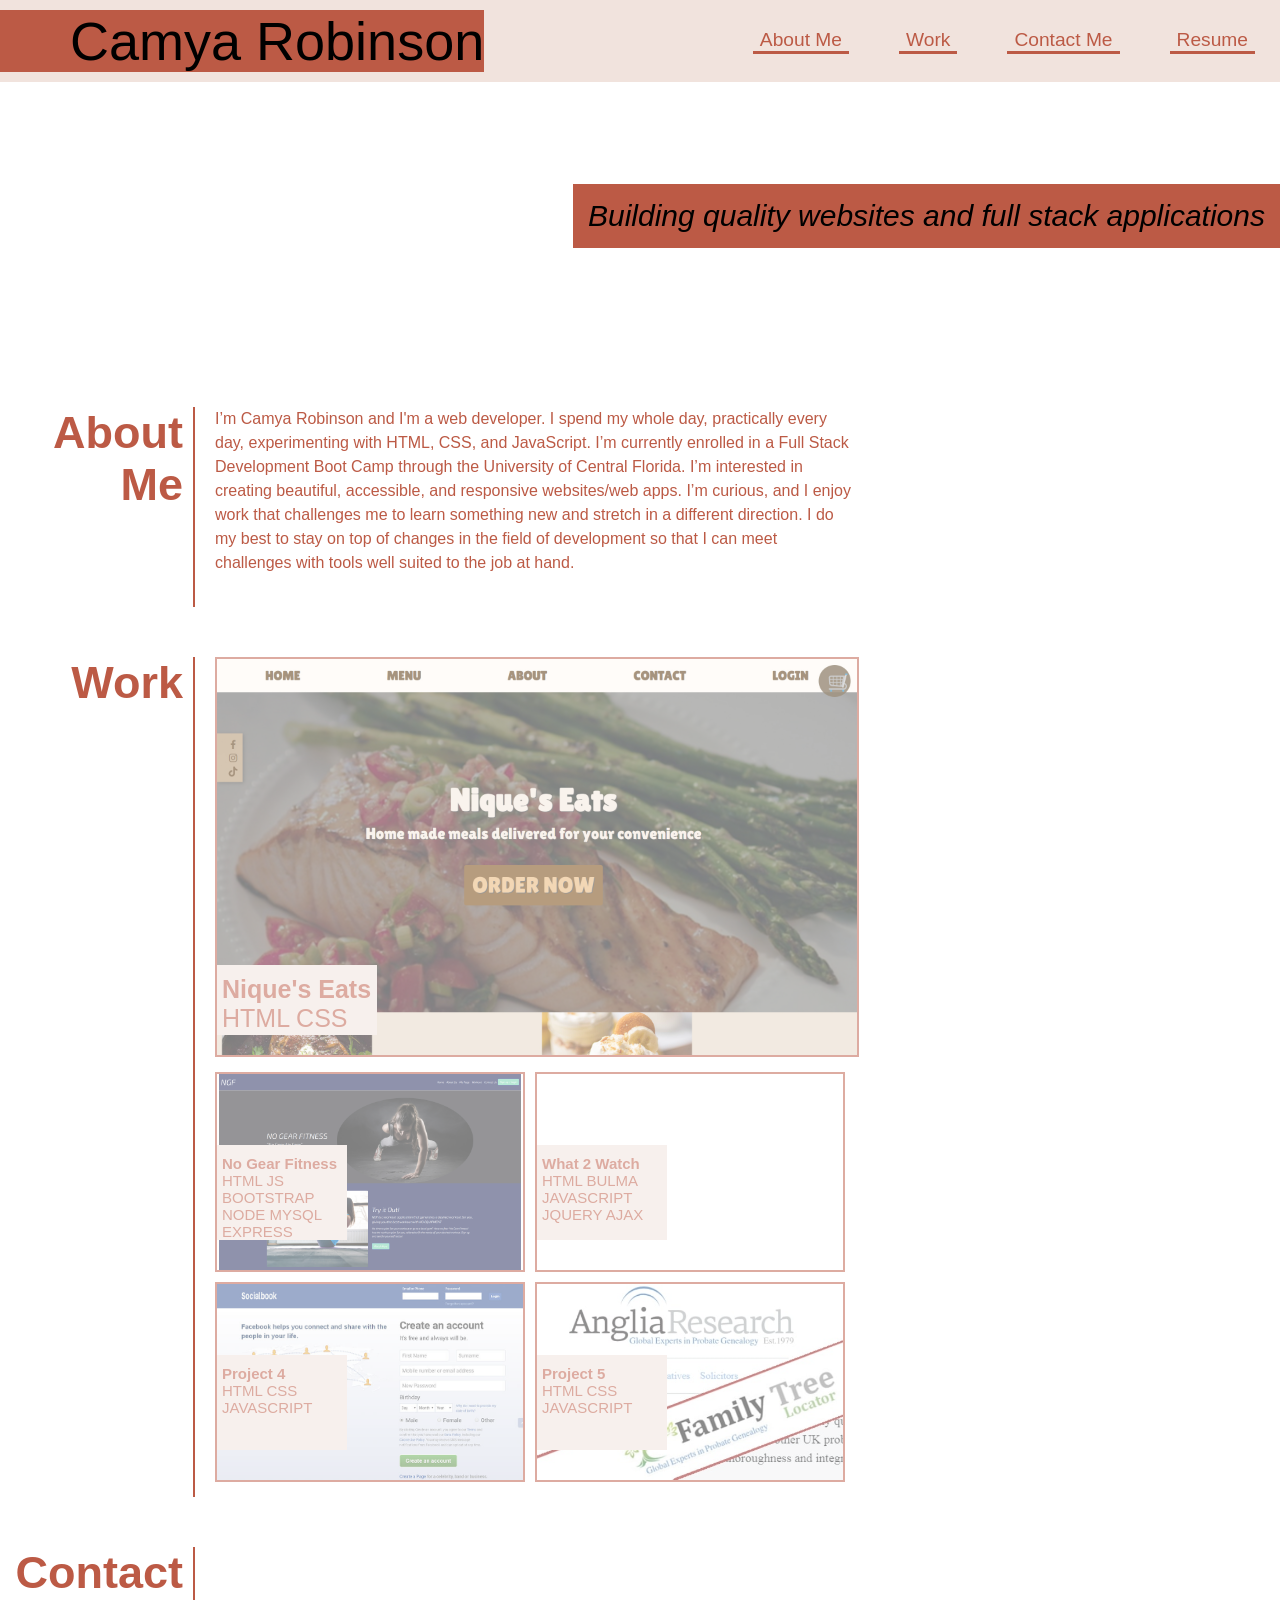
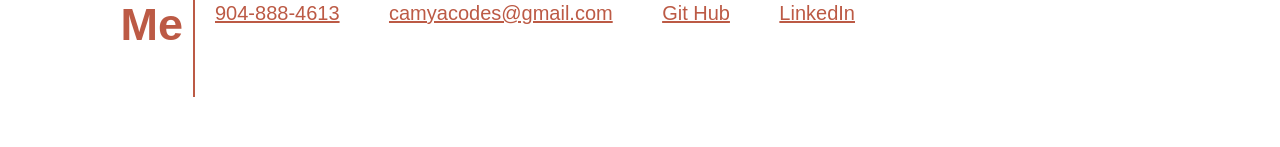
<file: index.html>
<!DOCTYPE html>
<html lang="en">
  <head>
    <meta charset="UTF-8" />
    <meta http-equiv="X-UA-Compatible" content="IE=edge" />
    <meta name="viewport" content="width=device-width, initial-scale=1.0" />
    <link rel="stylesheet" href="assets\css\style.css" />
    <title>Professional Portfolio</title>
  </head>
  <body>
    <!--HEADER BANNER SECTION-->
    <header>
      <h1>Camya Robinson</h1>
      <!--NAVIGATION BAR-->
      <nav>
        <ul>
          <li>
            <a href="#About">About Me</a>
          </li>
          <li>
            <a href="#Work">Work</a>
          </li>
          <li>
            <a href="#Contact">Contact Me</a>
          </li>
          <li>
            <a href="#Resume">Resume</a>
          </li>
        </ul>
      </nav>
    </header>
    <!--HERO SECTION-->
    <section class="hero">
      <div class="header-subtitle">
        <h3>
          Building quality websites and full stack applications
        </h3>
      </div>
    </section>

    <!--CONTENT-->
    <div class="content">
      <!--ABOUT ME SECTION-->
      <section class="about" id="About">
        <div class="side-title">
          <h2>About Me</h2>
        </div>
        <div id="about-content">
          <p>
            I’m Camya Robinson and I'm a web developer. I spend my whole day,
            practically every day, experimenting with HTML, CSS, and JavaScript.
            I’m currently enrolled in a Full Stack Development Boot Camp through
            the University of Central Florida. I’m interested in creating
            beautiful, accessible, and responsive websites/web apps. I’m
            curious, and I enjoy work that challenges me to learn something new
            and stretch in a different direction. I do my best to stay on top of
            changes in the field of development so that I can meet challenges
            with tools well suited to the job at hand.
          </p>
        </div>
      </section>
      <!--PROJECTS SECTION-->
      <section class="work" id="Work">
        <div class="side-title">
          <h2>Work</h2>
        </div>
        <div class="cards">
          <!--Project 1-->
          <a href="https://niques-eats.herokuapp.com/" target="_blank">
            <div class="big-card" id="proj1">
              <div class="big-card-label">
                <h4>Nique's Eats</h4>
                <p>HTML CSS</p>
              </div>
            </div>
          </a>

          <div class="small-cards">
            <!--Project 2-->
            <a href="https://camyacodes.github.io/horiseon-accessibility-challenge/" target="_blank">
              <div class="small-card" id="proj2">
                <div class="small-card-label">
                  <h4>No Gear Fitness</h4>
                  <p>HTML JS BOOTSTRAP</p><p>NODE MYSQL EXPRESS</p>
                </div>
              </div>
            </a>
            <!--Project 3-->
            <a href="https://camyacodes.github.io/what-to-watch-1/" target="_blank">
              <div class="small-card" id="proj3">
                <div class="small-card-label">
                  <h4>What 2 Watch</h4>
                  <p>HTML BULMA JAVASCRIPT JQUERY AJAX</p>
                </div>
              </div>
            </a>
            <!--Project 4-->
            <div class="small-card" id="proj4">
              <div class="small-card-label">
                <h4>Project 4</h4>
                <p>HTML CSS JAVASCRIPT</p>
              </div>
            </div>
            <!--Project 5-->
            <div class="small-card" id="proj5">
              <div class="small-card-label">
                <h4>Project 5</h4>
                <p>HTML CSS JAVASCRIPT</p>
              </div>
            </div>
          </div>
        </div>
      </section>
      <!--CONTACT ME SECTION-->
      <section class="contact" id="Contact">
        <div class="side-title">
          <h2>Contact Me</h2>
        </div>
        <div class="contact-links">
          <ul>
            <li>
              <a href="tel:1-904-888-4613">904-888-4613</a>
            </li>
            <li>
              <a href="mailto:camyacodes@gmail.com">camyacodes@gmail.com</a>
            </li>
            <li>
              <a href="https://github.com/camyacodes" target="_blank"
                >Git Hub</a
              >
            </li>
            <li>
              <a
                href="https://www.linkedin.com/in/camya-r-b19ab1b3/"
                target="_blank"
                >LinkedIn</a
              >
            </li>
          </ul>
        </div>
      </section>
    </div>
  </body>
</html>
</file>
